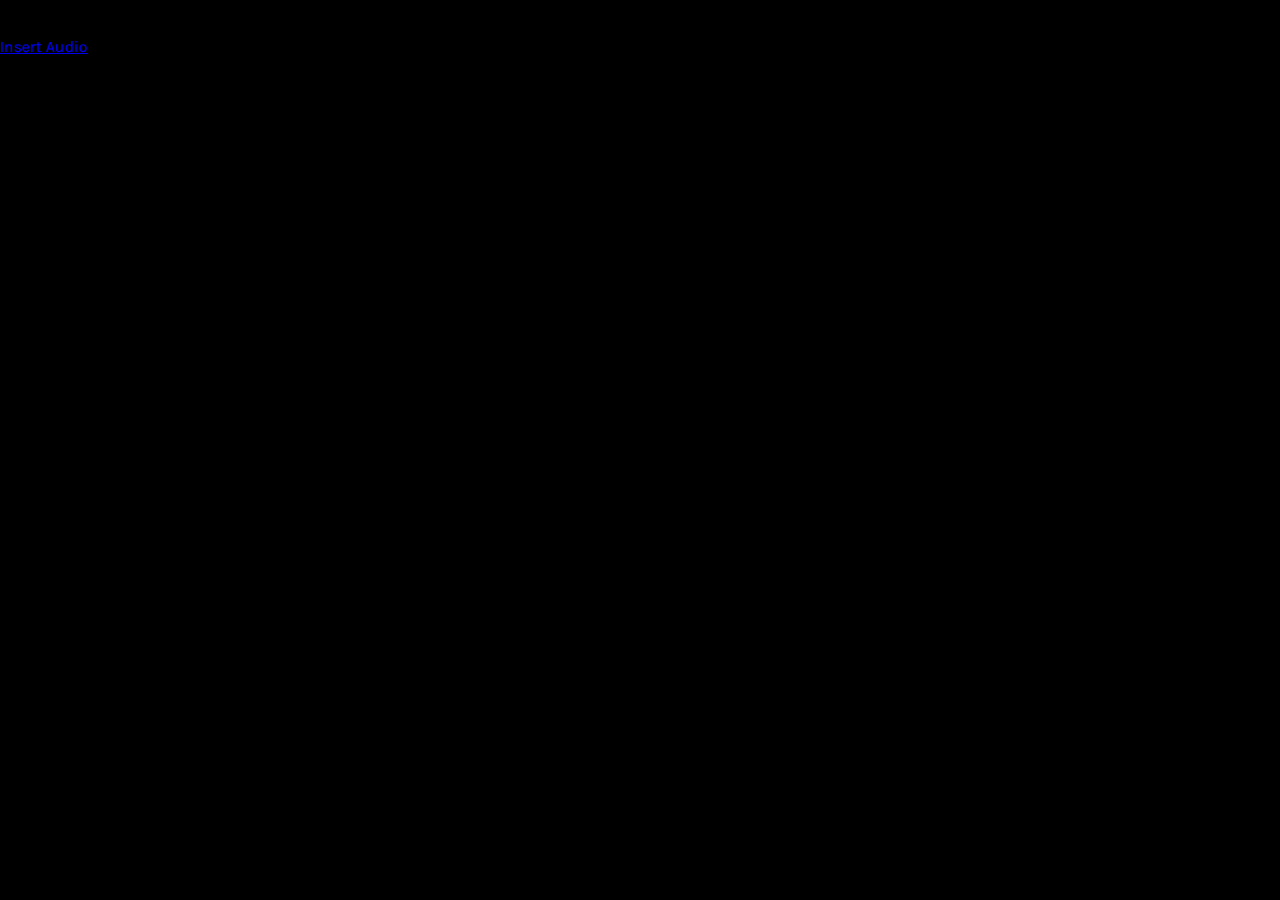
<file: DT Project/index.html>
<!DOCTYPE html>
<html lang="en">
<head>
    <meta charset="UTF-8">
    <meta http-equiv="X-UA-Compatible" content="IE=edge">
    <meta name="viewport" content="width=device-width, initial-scale=1.0">
    <!-- Bootstrap CDN -->
    <link href="https://cdn.jsdelivr.net/npm/bootstrap@5.3.0-alpha1/dist/css/bootstrap.min.css" rel="stylesheet" integrity="sha384-GLhlTQ8iRABdZLl6O3oVMWSktQOp6b7In1Zl3/Jr59b6EGGoI1aFkw7cmDA6j6gD" crossorigin="anonymous">
    <!-- Google Font Link -->
    <link rel="preconnect" href="https://fonts.googleapis.com"><link rel="preconnect" href="https://fonts.gstatic.com" crossorigin><link href="https://fonts.googleapis.com/css2?family=Karla&display=swap" rel="stylesheet">
    <!-- CSS Link -->
    <link rel="stylesheet" href="style.css">
    <title>Project Ekant | AI Voice Isolation Tool</title>
</head>
<body>
    <div class="d-flex justify-content-center align-items-center min-vh-100 flex-column">
        <h1 class="text-white title mb-5">Project Ekant</h1>
        <a href="./2nd page/audio.html" class="btn btn-outline-info btn-lg">Insert Audio</a>
    </div>

    <!-- Bootstrap JS -->
    <script src="https://cdn.jsdelivr.net/npm/bootstrap@5.3.0-alpha1/dist/js/bootstrap.bundle.min.js" integrity="sha384-w76AqPfDkMBDXo30jS1Sgez6pr3x5MlQ1ZAGC+nuZB+EYdgRZgiwxhTBTkF7CXvN" crossorigin="anonymous"></script>
</body>
</html>
</file>
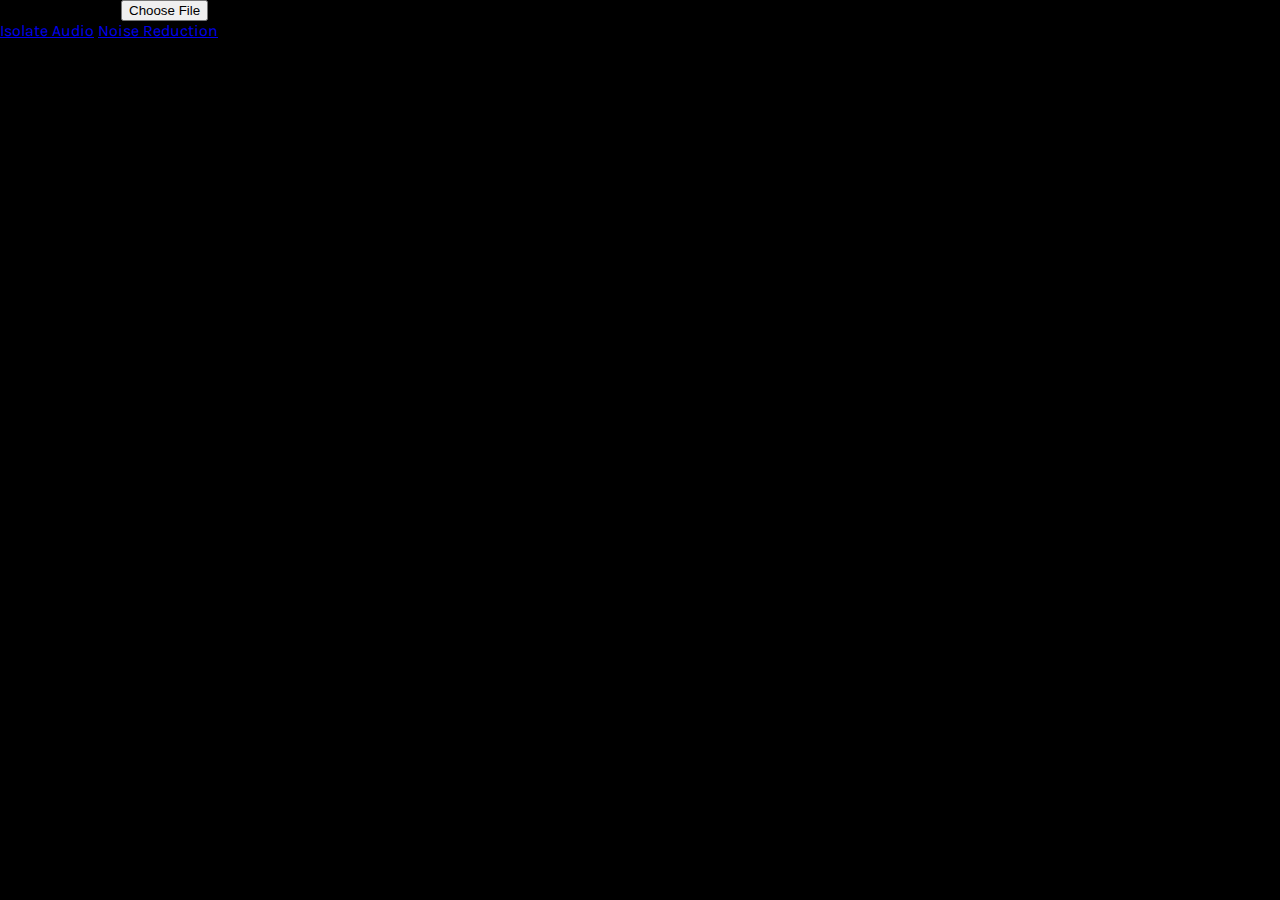
<file: DT Project/2nd page/audio.html>
<!DOCTYPE html>
<html lang="en">
<head>
    <meta charset="UTF-8">
    <meta http-equiv="X-UA-Compatible" content="IE=edge">
    <meta name="viewport" content="width=device-width, initial-scale=1.0">
    <!-- Bootstrap CDN -->
    <link href="https://cdn.jsdelivr.net/npm/bootstrap@5.3.0-alpha1/dist/css/bootstrap.min.css" rel="stylesheet" integrity="sha384-GLhlTQ8iRABdZLl6O3oVMWSktQOp6b7In1Zl3/Jr59b6EGGoI1aFkw7cmDA6j6gD" crossorigin="anonymous">
    <!-- Google Font Link -->
    <link rel="preconnect" href="https://fonts.googleapis.com"><link rel="preconnect" href="https://fonts.gstatic.com" crossorigin><link href="https://fonts.googleapis.com/css2?family=Karla&display=swap" rel="stylesheet">
    <!-- CSS Link -->
    <link rel="stylesheet" href="audio.css">
    <title>Insert Audio</title>
</head>
<body>
    <div class="d-flex justify-content-center align-items-center min-vh-100 flex-column">
        <div class="audio_input border border-4 rounded p-5 border-info">
            <label for="formFile" class="form-label text-white">Insert Audio File</label>
            <input class="form-control mb-3" type="file" id="formFile">
            <div class="d-flex justify-content-around">
                <a href="../isolate/isolate.html" class="btn btn-outline-info btn-lg">Isolate Audio</a>
                <a href="../cancel/cancel.html" class="btn btn-outline-info btn-lg">Noise Reduction</a>
            </div>
        </div>
    </div>
</body>
</html>
</file>
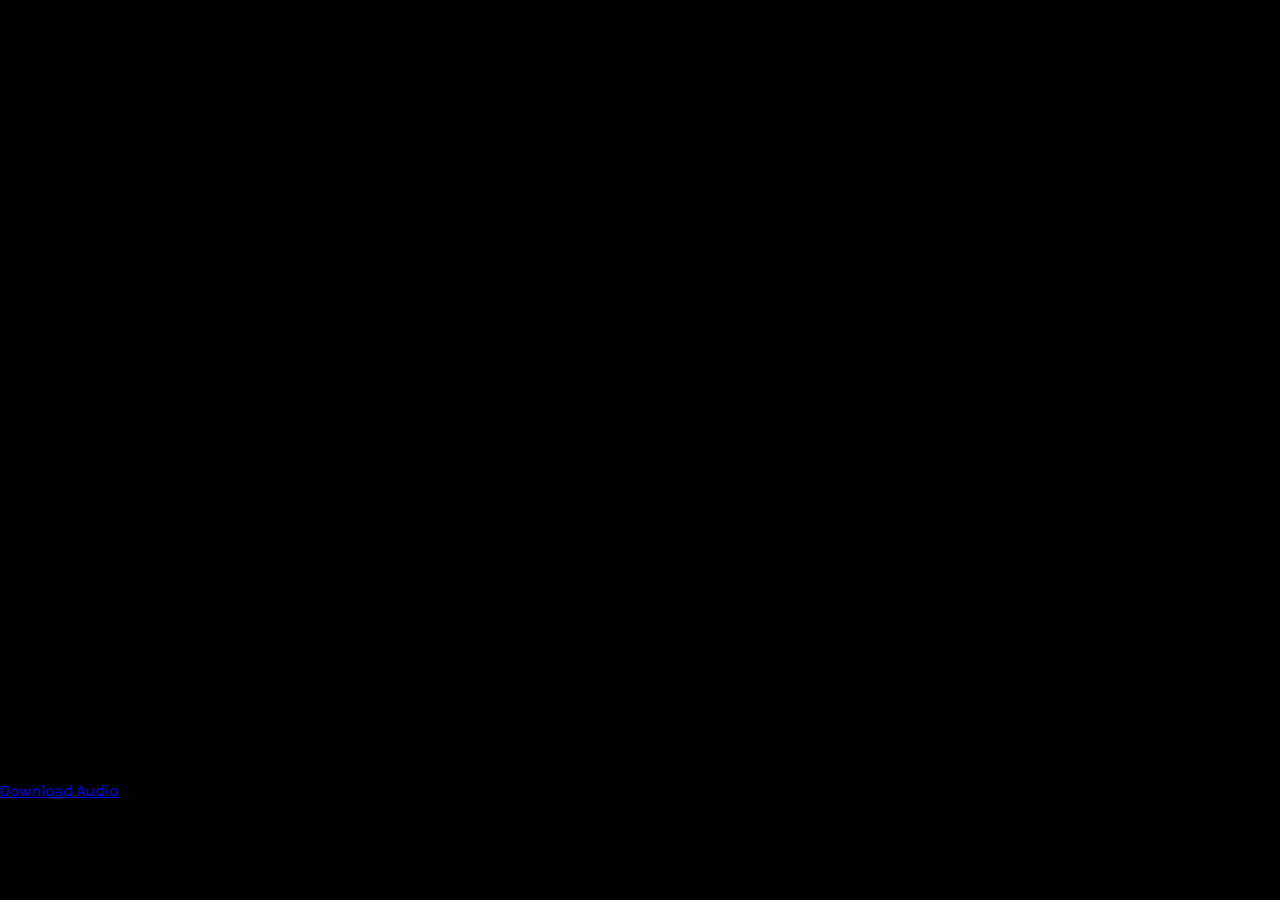
<file: DT Project/cancel/cancel.html>
<!DOCTYPE html>
<html lang="en">
<head>
    <meta charset="UTF-8">
    <meta http-equiv="X-UA-Compatible" content="IE=edge">
    <meta name="viewport" content="width=device-width, initial-scale=1.0">
    <!-- Bootstrap CDN -->
    <link href="https://cdn.jsdelivr.net/npm/bootstrap@5.3.0-alpha1/dist/css/bootstrap.min.css" rel="stylesheet" integrity="sha384-GLhlTQ8iRABdZLl6O3oVMWSktQOp6b7In1Zl3/Jr59b6EGGoI1aFkw7cmDA6j6gD" crossorigin="anonymous">
    <!-- Google Font Link -->
    <link rel="preconnect" href="https://fonts.googleapis.com"><link rel="preconnect" href="https://fonts.gstatic.com" crossorigin><link href="https://fonts.googleapis.com/css2?family=Karla&display=swap" rel="stylesheet">
    <!-- CSS Link -->
    <link rel="stylesheet" href="cancel.css">
    <title>Isolated Audio</title>
</head>
<body>
    <h1 class="text-info text-center mt-2 mb-5"><u>Noise Reduction</u></h1>
    <div class="d-flex justify-content-around align-items-center">
        <div>
            <div class="before border border-info border-2 rounded-2"></div>
            <h3 class="text-white text-center mt-2">Before</h3>
        </div>
        <div>
            <div class="after border border-info border-2 rounded-2"></div>
            <h3 class="text-white text-center mt-2">After</h3>
        </div>
    </div>
    <div class="text-center">
        <a href="#" class="text-white btn btn-info btn-lg rounded-pill mt-3" download="proposed_file_name">Download Audio</a>
    </div>
</body>
</html>
</file>
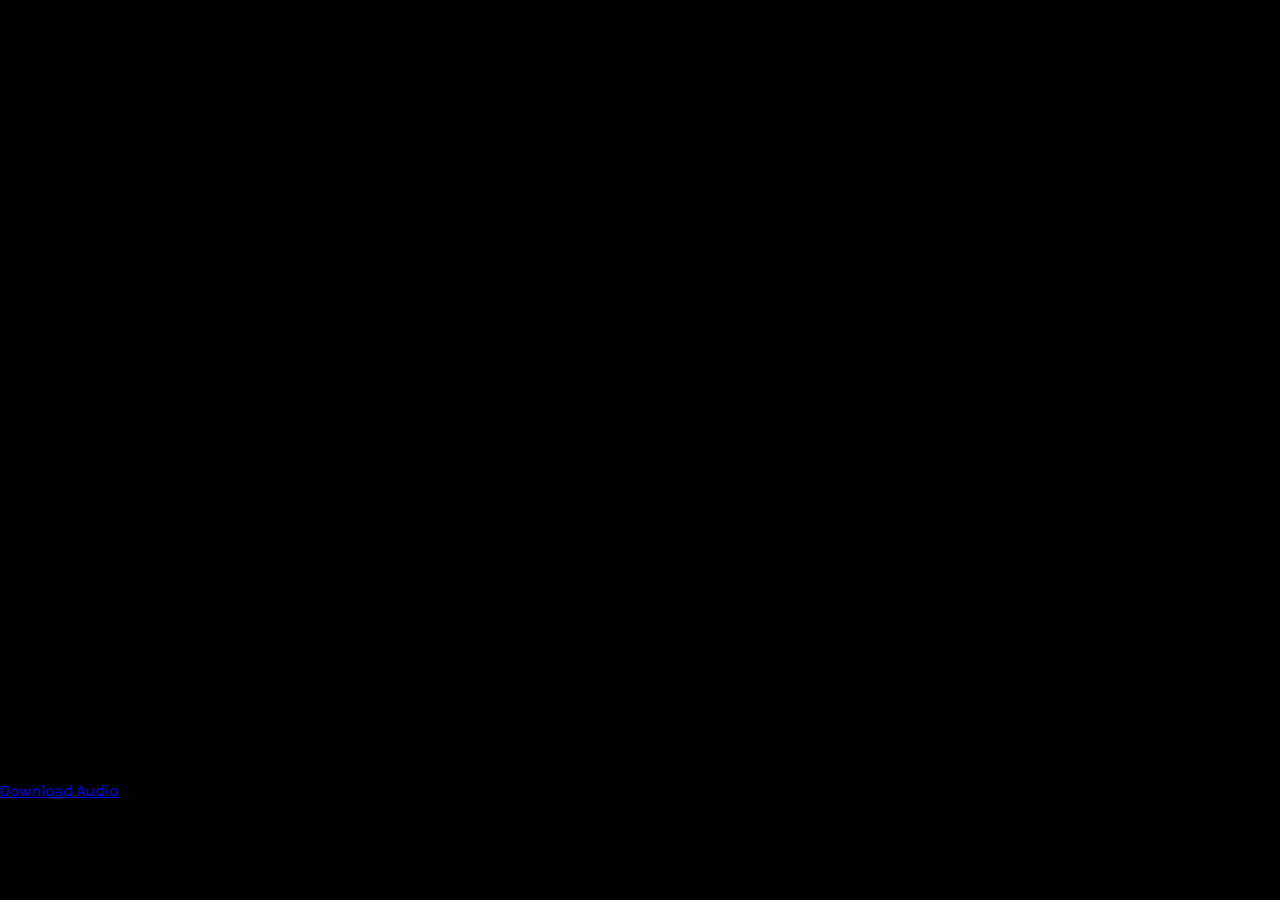
<file: DT Project/isolate/isolate.html>
<!DOCTYPE html>
<html lang="en">
<head>
    <meta charset="UTF-8">
    <meta http-equiv="X-UA-Compatible" content="IE=edge">
    <meta name="viewport" content="width=device-width, initial-scale=1.0">
    <!-- Bootstrap CDN -->
    <link href="https://cdn.jsdelivr.net/npm/bootstrap@5.3.0-alpha1/dist/css/bootstrap.min.css" rel="stylesheet" integrity="sha384-GLhlTQ8iRABdZLl6O3oVMWSktQOp6b7In1Zl3/Jr59b6EGGoI1aFkw7cmDA6j6gD" crossorigin="anonymous">
    <!-- Google Font Link -->
    <link rel="preconnect" href="https://fonts.googleapis.com"><link rel="preconnect" href="https://fonts.gstatic.com" crossorigin><link href="https://fonts.googleapis.com/css2?family=Karla&display=swap" rel="stylesheet">
    <!-- CSS Link -->
    <link rel="stylesheet" href="isolate.css">
    <title>Isolated Audio</title>
</head>
<body>
    <h1 class="text-info text-center mt-2 mb-5"><u>Isolate Audio</u></h1>
    <div class="d-flex justify-content-around align-items-center">
        <div>
            <div class="before border border-info border-2 rounded-2"></div>
            <h3 class="text-white text-center mt-2">Before</h3>
        </div>
        <div>
            <div class="after border border-info border-2 rounded-2"></div>
            <h3 class="text-white text-center mt-2">After</h3>
        </div>
    </div>
    <div class="text-center">
        <a href="#" class="text-white btn btn-info btn-lg rounded-pill mt-3" download="proposed_file_name">Download Audio</a>
    </div>
</body>
</html>
</file>
<file: DT Project/style.css>
* {
    margin: 0;
    padding: 0;
    box-sizing: border-box;
}

body {
    background-color: #000;
    font-family: 'Karla', sans-serif;
}
</file>
<file: DT Project/2nd page/audio.css>
* {
    margin: 0;
    padding: 0;
    box-sizing: border-box;
}

body {
    background-color: #000;
    font-family: 'Karla', sans-serif;
}
</file>
<file: DT Project/cancel/cancel.css>
* {
    margin: 0;
    padding: 0;
    box-sizing: border-box;
}

body {
    background-color: #000;
    font-family: 'Karla', sans-serif;
}

.before, .after {
    width: 350px;
    height: 350px;
}
</file>
<file: DT Project/isolate/isolate.css>
* {
    margin: 0;
    padding: 0;
    box-sizing: border-box;
}

body {
    background-color: #000;
    font-family: 'Karla', sans-serif;
}

.before, .after {
    width: 350px;
    height: 350px;
}
</file>
